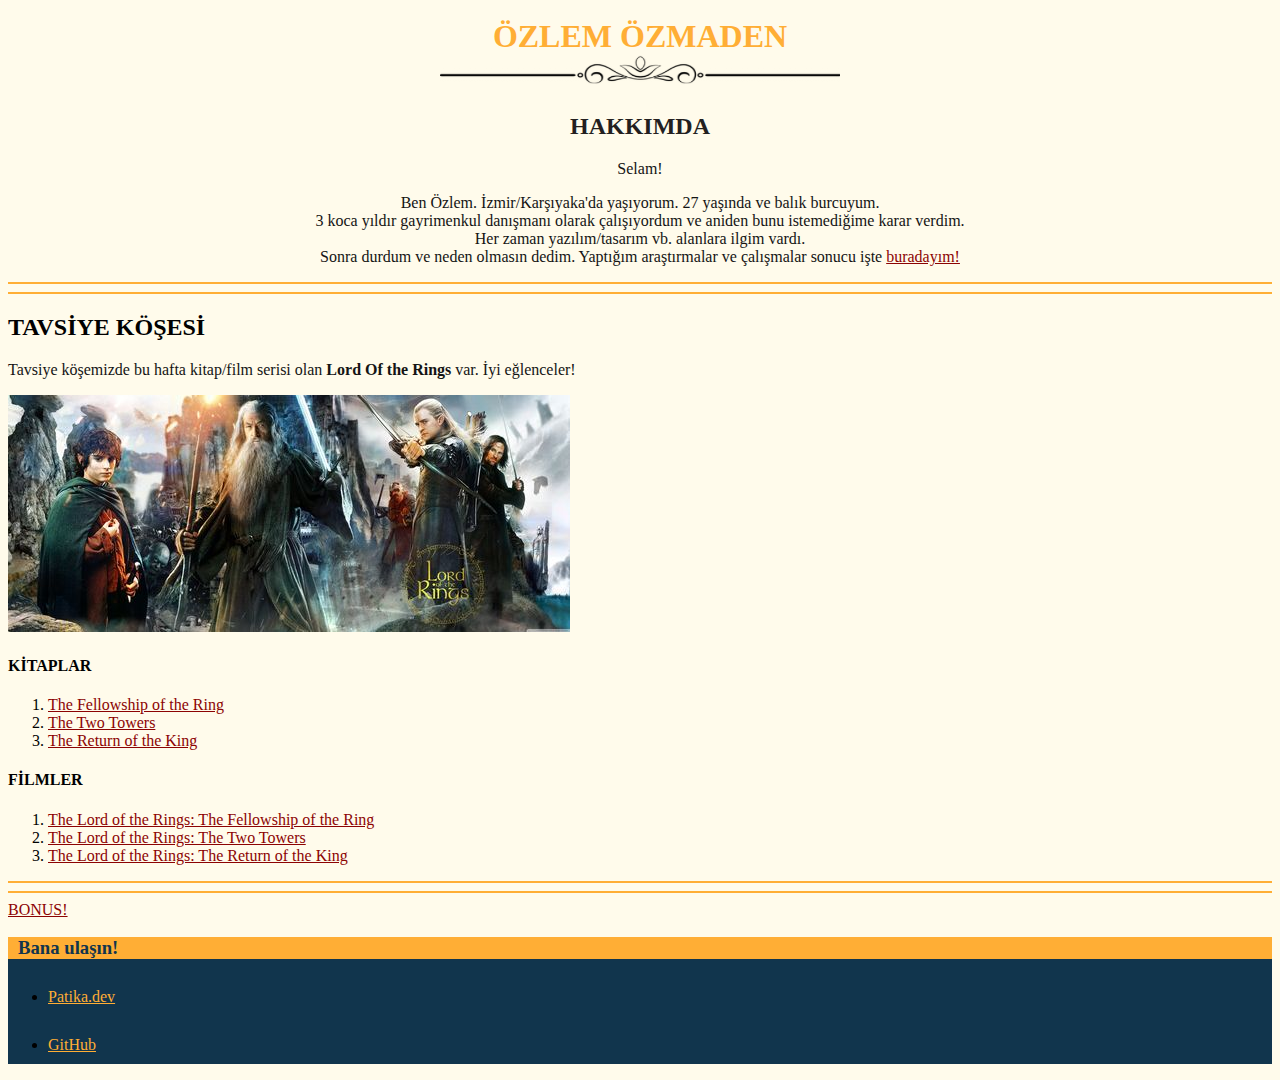
<file: index.html>
<!DOCTYPE html>
<html lang="tr">
<head>
    <meta charset="UTF-8">
    <meta http-equiv="X-UA-Compatible" content="IE=edge">
    <meta name="viewport" content="width=device-width, initial-scale=1.0">
    <title>Ben Kimim?</title> 
</head> 
                
                <link rel="stylesheet" href="styles.css" >           
<body>

 <header>ÖZLEM ÖZMADEN <br>
                <img class="dekor" src="images/decor.png" width="400px" height="30px"></header> 

    <article class="giris" > 

            <h2>HAKKIMDA</h2>
        <p> Selam! </p>
        <p> Ben Özlem. İzmir/Karşıyaka'da yaşıyorum. 27 yaşında ve balık burcuyum. <br> 
            3 koca yıldır gayrimenkul danışmanı olarak çalışıyordum ve aniden bunu istemediğime karar verdim. <br>
            Her zaman yazılım/tasarım vb. alanlara ilgim vardı. <br>
             Sonra durdum ve neden olmasın dedim. Yaptığım araştırmalar ve çalışmalar sonucu işte
        <a href="https://app.patika.dev/paths" target="blank">buradayım! </a> </p>  
       
    </article>
        
    </p>

    <hr color="#FFAE35">
         <hr color="#FFAE35">

<article class="tavsiyeler">
        <h2> TAVSİYE KÖŞESİ </h2>

    <p>Tavsiye köşemizde bu hafta kitap/film serisi olan <b>Lord Of the Rings</b> var. İyi eğlenceler!  </p>
    <img class="tavsiyekapak" src="images/lotr.jpeg" alt="lotr cover">
    

    <h4 class="kitaplar">KİTAPLAR</h4>

<ol> <!-- Goodreads linkleri-->
        <li><a href="https://www.goodreads.com/book/show/61215351-the-fellowship-of-the-ring" target="blank"> The Fellowship of the Ring </li></a>
        <li><a href="https://www.goodreads.com/book/show/61215372-the-two-towers" target="blank"> The Two Towers</li> </a>
        <li><a href="https://www.goodreads.com/book/show/61215384-the-return-of-the-king" target="_blank">  The Return of the King</li></a>
</ol>

     <h4 class="filmler">FİLMLER</h4>
    <ol> <!-- IMDB linkleri-->
        <li><a href="https://www.imdb.com/title/tt0120737/?ref_=tt_sims_tt_i_2" target="_blank"> The Lord of the Rings: The Fellowship of the Ring </li></a>
        <li><a href="https://www.imdb.com/title/tt0167261/?ref_=tt_sims_tt_i_1" target="_blank">The Lord of the Rings: The Two Towers </li></a>
        <li><a href="https://www.imdb.com/title/tt0167260/?ref_=tt_sims_tt_i_2" target="_blank"> The Lord of the Rings: The Return of the King</li></a>
    </ol>
</article>

<hr color="#FFAE35">
<hr color="#FFAE35">

    
 <a class="bonus" href="Bebeklerim.html" target="_blank"> BONUS! </a> <br>
     

   
  






<footer>
<!-- İletişim -->
<h3 class="contact-me">Bana ulaşın!</h3> 


 <ul>   
    <li> 
         <a class="personel" href="https://app.patika.dev/aybilemenko" target="_blank"> Patika.dev  
     </li>
        <li> <a class="personel" href="https://github.com/ozlemozmaden" target="_blank"> GitHub 
            </li>
                </ul>
        </footer>


</body>
</html>
</file>
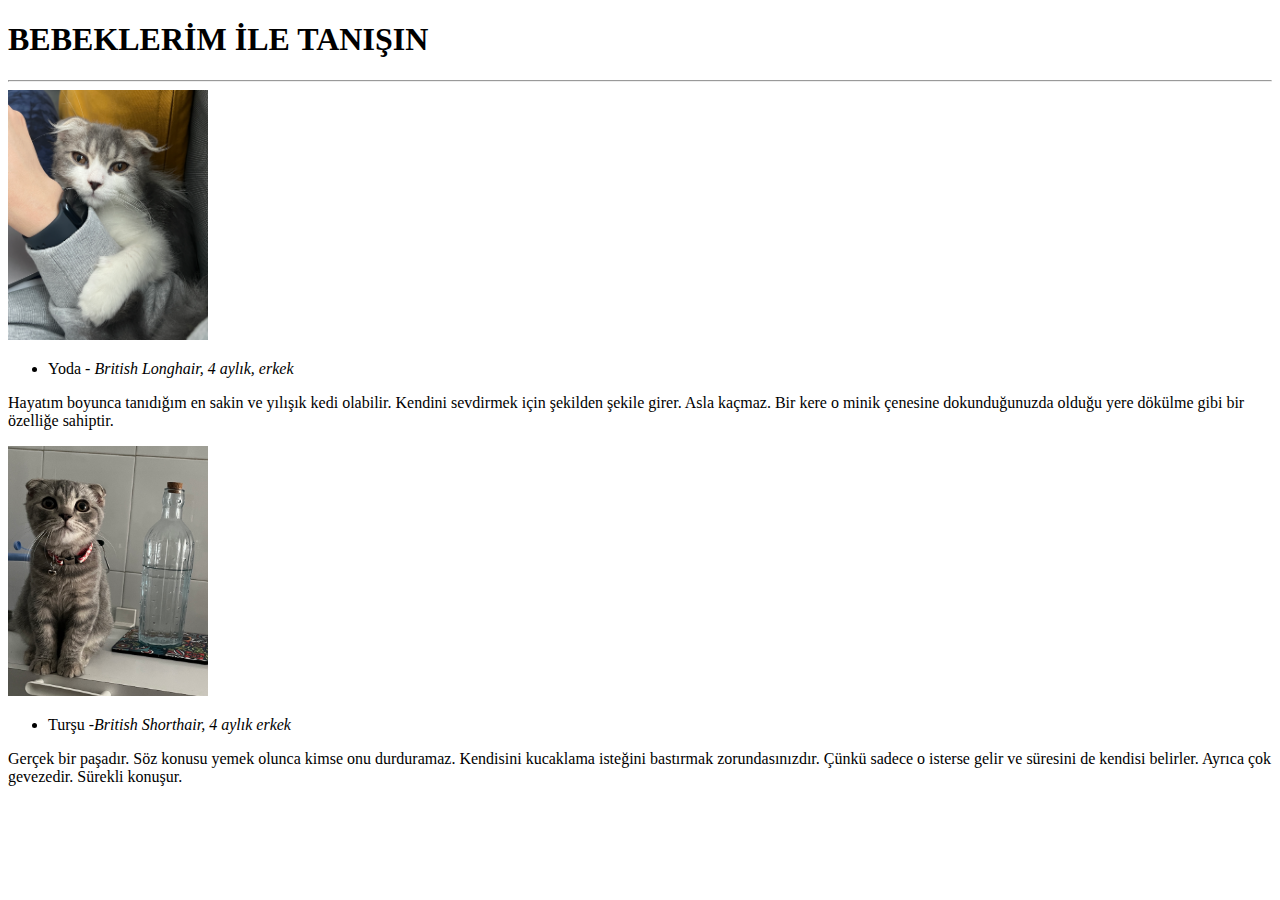
<file: Bebeklerim.html>
<!DOCTYPE html>
<html lang="en">
<head>
    <meta charset="UTF-8">
    <meta http-equiv="X-UA-Compatible" content="IE=edge">
    <meta name="viewport" content="width=device-width, initial-scale=1.0">
    <title>Bonus</title>
</head>
<body>
    <h1> BEBEKLERİM İLE TANIŞIN </h1>  <!-- Şimdi sizi onlarla tanıştırayım --> 
    
    <hr>
        
        <img src="images/Yoda.png" width="200" height="250" alt="Yoda">
<ul>
        <li>Yoda <i>- British Longhair, 4 aylık, erkek </i> </li>          </ul>
        
 <p> 
            
    Hayatım boyunca tanıdığım en sakin ve yılışık kedi olabilir. Kendini sevdirmek için şekilden şekile girer. Asla kaçmaz. Bir kere 
    o minik çenesine dokunduğunuzda olduğu yere dökülme gibi bir özelliğe sahiptir.
        
</p> 
               
        <img src="images/Turşu.png" width="200" height="250" alt="Turşu">

<ul>
    <li> Turşu  <i>-British Shorthair, 4 aylık erkek </i> </li>            </ul>

<p>
    
    Gerçek bir paşadır. Söz konusu yemek olunca kimse onu durduramaz. Kendisini kucaklama isteğini bastırmak zorundasınızdır.
    Çünkü sadece o isterse gelir ve süresini de kendisi belirler. Ayrıca çok gevezedir. Sürekli konuşur. 

</p>
        
</body>
</html>
</file>
<file: styles.css>
body {
  background-color: #FFFBEB;

}
  
  
header {
  color: #FFAE35;
  text-align: center;
  font-weight: bolder;
  font-size: xx-large;
  /* background-color:#11354D; */
border-radius: 30px; 
margin-inline: 400px; 
padding-top: 10px;
;}
  

.giris {
  color: #231f1f;
  text-align: center;


}
  

p {
  
  color: #141414 ;}

h3 {
  color: #838386 ;}


a:link {

  color: #8C0303;}

a:visited {

  color:#141414}



footer {
  background-color: #11354D;


}

.contact-me { 
  background-color:#FFAE35;
  color: #11354D;
  padding-left: 10px;
  

}

footer li {
  margin-bottom: 10px;
  padding-bottom: 10px;
  padding-top: 10px;
  
}
footer li a:link {
  color: #FFAE35;
}
</file>
